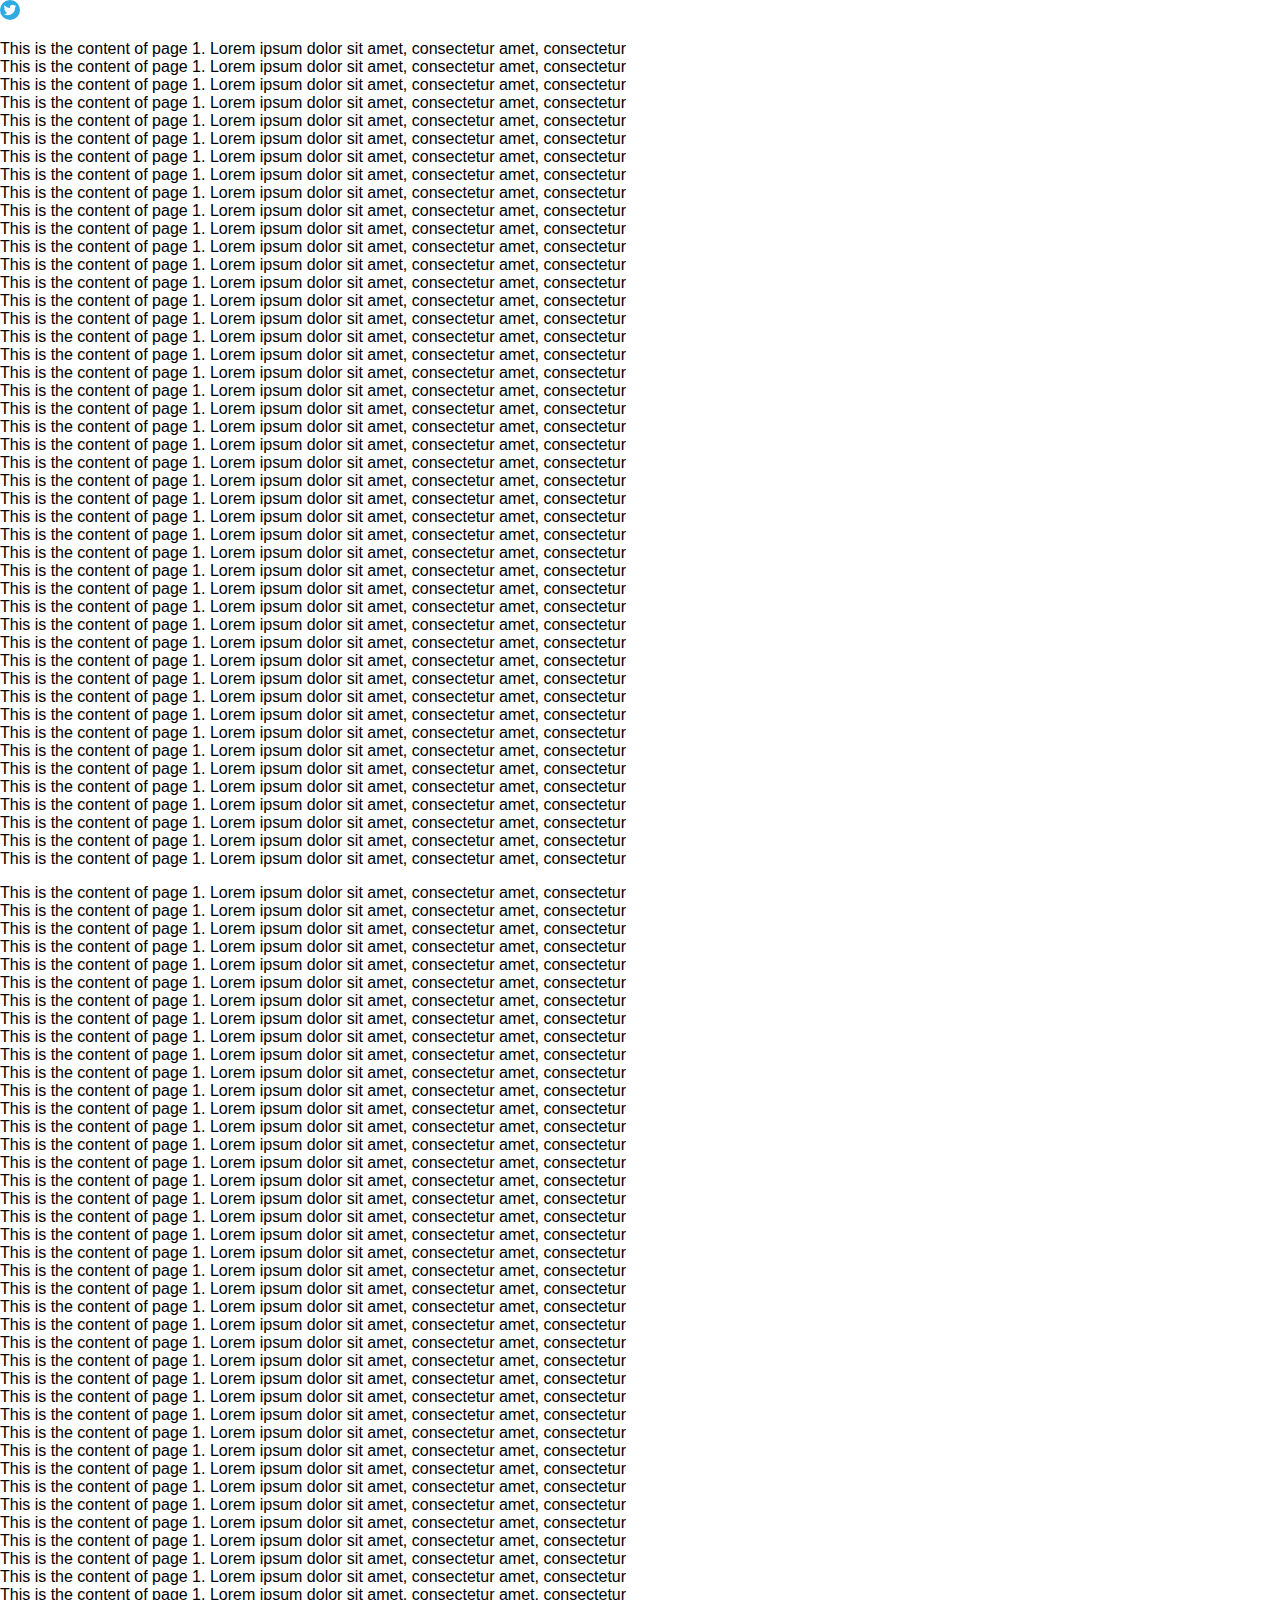
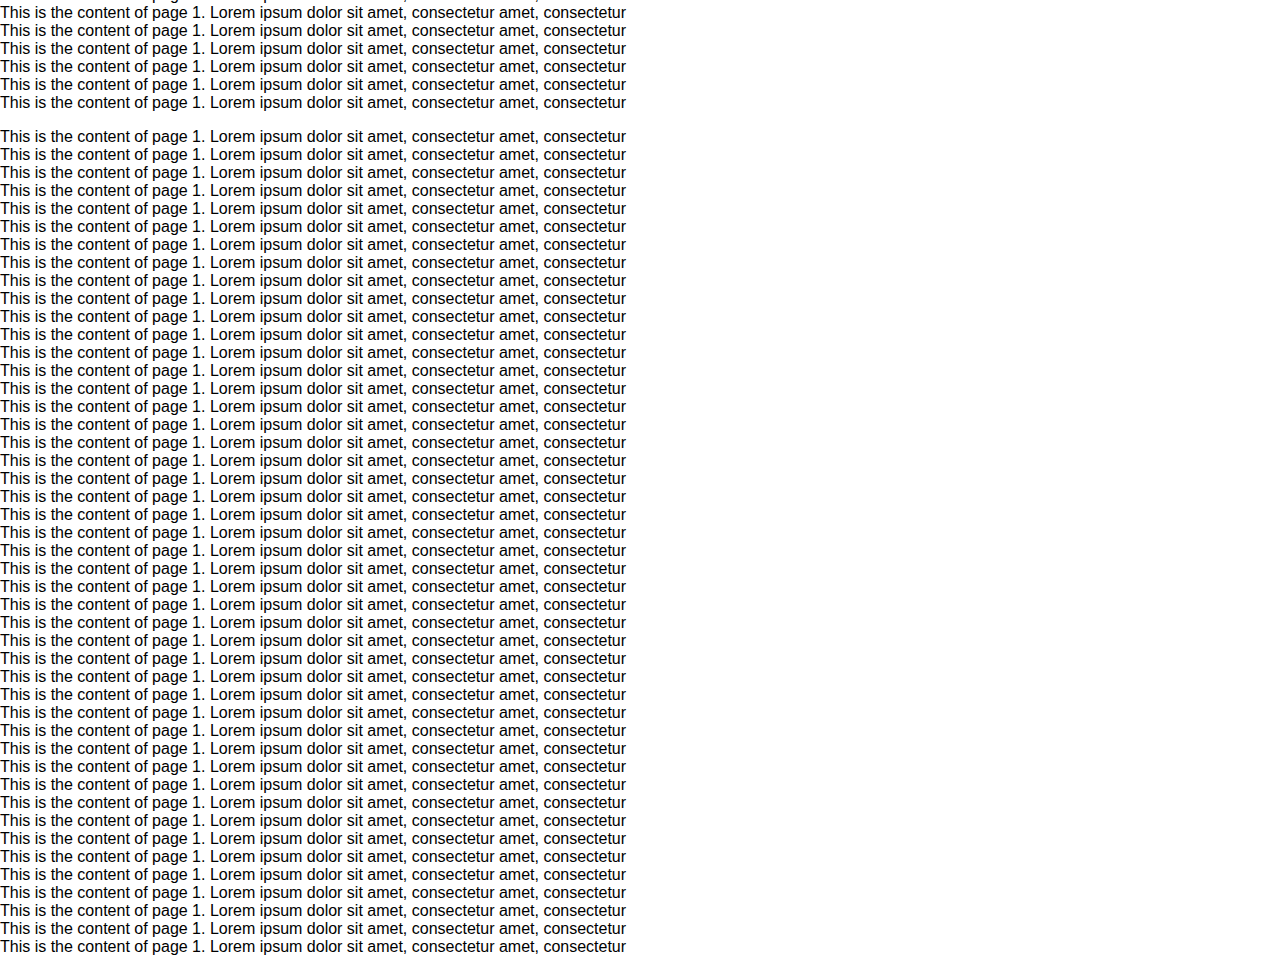
<file: index.html>
<!DOCTYPE html>
<html lang="en">
  <head>
    <meta charset="UTF-8" />
    <meta name="viewport" content="width=device-width, initial-scale=1.0" />
    <title>PDF Document</title>
    <link rel="stylesheet" href="style.css" />
  </head>

  <body>
    <img src="logo.svg" alt="Logo" style="width: 20px; width: 20px" />
    <div class="content">
      <p>
        This is the content of page 1. Lorem ipsum dolor sit amet, consectetur
        amet, consectetur
        <br />
        This is the content of page 1. Lorem ipsum dolor sit amet, consectetur
        amet, consectetur
        <br />
        This is the content of page 1. Lorem ipsum dolor sit amet, consectetur
        amet, consectetur
        <br />
        This is the content of page 1. Lorem ipsum dolor sit amet, consectetur
        amet, consectetur
        <br />
        This is the content of page 1. Lorem ipsum dolor sit amet, consectetur
        amet, consectetur
        <br />
        This is the content of page 1. Lorem ipsum dolor sit amet, consectetur
        amet, consectetur
        <br />
        This is the content of page 1. Lorem ipsum dolor sit amet, consectetur
        amet, consectetur
        <br />
        This is the content of page 1. Lorem ipsum dolor sit amet, consectetur
        amet, consectetur
        <br />
        This is the content of page 1. Lorem ipsum dolor sit amet, consectetur
        amet, consectetur
        <br />
        This is the content of page 1. Lorem ipsum dolor sit amet, consectetur
        amet, consectetur
        <br />
        This is the content of page 1. Lorem ipsum dolor sit amet, consectetur
        amet, consectetur
        <br />
        This is the content of page 1. Lorem ipsum dolor sit amet, consectetur
        amet, consectetur
        <br />
        This is the content of page 1. Lorem ipsum dolor sit amet, consectetur
        amet, consectetur
        <br />
        This is the content of page 1. Lorem ipsum dolor sit amet, consectetur
        amet, consectetur
        <br />
        This is the content of page 1. Lorem ipsum dolor sit amet, consectetur
        amet, consectetur
        <br />
        This is the content of page 1. Lorem ipsum dolor sit amet, consectetur
        amet, consectetur
        <br />
        This is the content of page 1. Lorem ipsum dolor sit amet, consectetur
        amet, consectetur
        <br />
        This is the content of page 1. Lorem ipsum dolor sit amet, consectetur
        amet, consectetur
        <br />
        This is the content of page 1. Lorem ipsum dolor sit amet, consectetur
        amet, consectetur
        <br />
        This is the content of page 1. Lorem ipsum dolor sit amet, consectetur
        amet, consectetur
        <br />
        This is the content of page 1. Lorem ipsum dolor sit amet, consectetur
        amet, consectetur
        <br />
        This is the content of page 1. Lorem ipsum dolor sit amet, consectetur
        amet, consectetur
        <br />
        This is the content of page 1. Lorem ipsum dolor sit amet, consectetur
        amet, consectetur
        <br />
        This is the content of page 1. Lorem ipsum dolor sit amet, consectetur
        amet, consectetur
        <br />
        This is the content of page 1. Lorem ipsum dolor sit amet, consectetur
        amet, consectetur
        <br />
        This is the content of page 1. Lorem ipsum dolor sit amet, consectetur
        amet, consectetur
        <br />
        This is the content of page 1. Lorem ipsum dolor sit amet, consectetur
        amet, consectetur
        <br />
        This is the content of page 1. Lorem ipsum dolor sit amet, consectetur
        amet, consectetur
        <br />
        This is the content of page 1. Lorem ipsum dolor sit amet, consectetur
        amet, consectetur
        <br />
        This is the content of page 1. Lorem ipsum dolor sit amet, consectetur
        amet, consectetur
        <br />
        This is the content of page 1. Lorem ipsum dolor sit amet, consectetur
        amet, consectetur
        <br />
        This is the content of page 1. Lorem ipsum dolor sit amet, consectetur
        amet, consectetur
        <br />
        This is the content of page 1. Lorem ipsum dolor sit amet, consectetur
        amet, consectetur
        <br />
        This is the content of page 1. Lorem ipsum dolor sit amet, consectetur
        amet, consectetur
        <br />
        This is the content of page 1. Lorem ipsum dolor sit amet, consectetur
        amet, consectetur
        <br />
        This is the content of page 1. Lorem ipsum dolor sit amet, consectetur
        amet, consectetur
        <br />
        This is the content of page 1. Lorem ipsum dolor sit amet, consectetur
        amet, consectetur
        <br />
        This is the content of page 1. Lorem ipsum dolor sit amet, consectetur
        amet, consectetur
        <br />
        This is the content of page 1. Lorem ipsum dolor sit amet, consectetur
        amet, consectetur
        <br />
        This is the content of page 1. Lorem ipsum dolor sit amet, consectetur
        amet, consectetur
        <br />
        This is the content of page 1. Lorem ipsum dolor sit amet, consectetur
        amet, consectetur
        <br />
        This is the content of page 1. Lorem ipsum dolor sit amet, consectetur
        amet, consectetur
        <br />
        This is the content of page 1. Lorem ipsum dolor sit amet, consectetur
        amet, consectetur
        <br />
        This is the content of page 1. Lorem ipsum dolor sit amet, consectetur
        amet, consectetur
        <br />
        This is the content of page 1. Lorem ipsum dolor sit amet, consectetur
        amet, consectetur
        <br />
        This is the content of page 1. Lorem ipsum dolor sit amet, consectetur
        amet, consectetur
      </p>
    </div>

    <div class="content">
      <p>
        This is the content of page 1. Lorem ipsum dolor sit amet, consectetur
        amet, consectetur
        <br />
        This is the content of page 1. Lorem ipsum dolor sit amet, consectetur
        amet, consectetur
        <br />
        This is the content of page 1. Lorem ipsum dolor sit amet, consectetur
        amet, consectetur
        <br />
        This is the content of page 1. Lorem ipsum dolor sit amet, consectetur
        amet, consectetur
        <br />
        This is the content of page 1. Lorem ipsum dolor sit amet, consectetur
        amet, consectetur
        <br />
        This is the content of page 1. Lorem ipsum dolor sit amet, consectetur
        amet, consectetur
        <br />
        This is the content of page 1. Lorem ipsum dolor sit amet, consectetur
        amet, consectetur
        <br />
        This is the content of page 1. Lorem ipsum dolor sit amet, consectetur
        amet, consectetur
        <br />
        This is the content of page 1. Lorem ipsum dolor sit amet, consectetur
        amet, consectetur
        <br />
        This is the content of page 1. Lorem ipsum dolor sit amet, consectetur
        amet, consectetur
        <br />
        This is the content of page 1. Lorem ipsum dolor sit amet, consectetur
        amet, consectetur
        <br />
        This is the content of page 1. Lorem ipsum dolor sit amet, consectetur
        amet, consectetur
        <br />
        This is the content of page 1. Lorem ipsum dolor sit amet, consectetur
        amet, consectetur
        <br />
        This is the content of page 1. Lorem ipsum dolor sit amet, consectetur
        amet, consectetur
        <br />
        This is the content of page 1. Lorem ipsum dolor sit amet, consectetur
        amet, consectetur
        <br />
        This is the content of page 1. Lorem ipsum dolor sit amet, consectetur
        amet, consectetur
        <br />
        This is the content of page 1. Lorem ipsum dolor sit amet, consectetur
        amet, consectetur
        <br />
        This is the content of page 1. Lorem ipsum dolor sit amet, consectetur
        amet, consectetur
        <br />
        This is the content of page 1. Lorem ipsum dolor sit amet, consectetur
        amet, consectetur
        <br />
        This is the content of page 1. Lorem ipsum dolor sit amet, consectetur
        amet, consectetur
        <br />
        This is the content of page 1. Lorem ipsum dolor sit amet, consectetur
        amet, consectetur
        <br />
        This is the content of page 1. Lorem ipsum dolor sit amet, consectetur
        amet, consectetur
        <br />
        This is the content of page 1. Lorem ipsum dolor sit amet, consectetur
        amet, consectetur
        <br />
        This is the content of page 1. Lorem ipsum dolor sit amet, consectetur
        amet, consectetur
        <br />
        This is the content of page 1. Lorem ipsum dolor sit amet, consectetur
        amet, consectetur
        <br />
        This is the content of page 1. Lorem ipsum dolor sit amet, consectetur
        amet, consectetur
        <br />
        This is the content of page 1. Lorem ipsum dolor sit amet, consectetur
        amet, consectetur
        <br />
        This is the content of page 1. Lorem ipsum dolor sit amet, consectetur
        amet, consectetur
        <br />
        This is the content of page 1. Lorem ipsum dolor sit amet, consectetur
        amet, consectetur
        <br />
        This is the content of page 1. Lorem ipsum dolor sit amet, consectetur
        amet, consectetur
        <br />
        This is the content of page 1. Lorem ipsum dolor sit amet, consectetur
        amet, consectetur
        <br />
        This is the content of page 1. Lorem ipsum dolor sit amet, consectetur
        amet, consectetur
        <br />
        This is the content of page 1. Lorem ipsum dolor sit amet, consectetur
        amet, consectetur
        <br />
        This is the content of page 1. Lorem ipsum dolor sit amet, consectetur
        amet, consectetur
        <br />
        This is the content of page 1. Lorem ipsum dolor sit amet, consectetur
        amet, consectetur
        <br />
        This is the content of page 1. Lorem ipsum dolor sit amet, consectetur
        amet, consectetur
        <br />
        This is the content of page 1. Lorem ipsum dolor sit amet, consectetur
        amet, consectetur
        <br />
        This is the content of page 1. Lorem ipsum dolor sit amet, consectetur
        amet, consectetur
        <br />
        This is the content of page 1. Lorem ipsum dolor sit amet, consectetur
        amet, consectetur
        <br />
        This is the content of page 1. Lorem ipsum dolor sit amet, consectetur
        amet, consectetur
        <br />
        This is the content of page 1. Lorem ipsum dolor sit amet, consectetur
        amet, consectetur
        <br />
        This is the content of page 1. Lorem ipsum dolor sit amet, consectetur
        amet, consectetur
        <br />
        This is the content of page 1. Lorem ipsum dolor sit amet, consectetur
        amet, consectetur
        <br />
        This is the content of page 1. Lorem ipsum dolor sit amet, consectetur
        amet, consectetur
        <br />
        This is the content of page 1. Lorem ipsum dolor sit amet, consectetur
        amet, consectetur
        <br />
        This is the content of page 1. Lorem ipsum dolor sit amet, consectetur
        amet, consectetur
      </p>
    </div>
    <div class="content">
      <p>
        This is the content of page 1. Lorem ipsum dolor sit amet, consectetur
        amet, consectetur
        <br />
        This is the content of page 1. Lorem ipsum dolor sit amet, consectetur
        amet, consectetur
        <br />
        This is the content of page 1. Lorem ipsum dolor sit amet, consectetur
        amet, consectetur
        <br />
        This is the content of page 1. Lorem ipsum dolor sit amet, consectetur
        amet, consectetur
        <br />
        This is the content of page 1. Lorem ipsum dolor sit amet, consectetur
        amet, consectetur
        <br />
        This is the content of page 1. Lorem ipsum dolor sit amet, consectetur
        amet, consectetur
        <br />
        This is the content of page 1. Lorem ipsum dolor sit amet, consectetur
        amet, consectetur
        <br />
        This is the content of page 1. Lorem ipsum dolor sit amet, consectetur
        amet, consectetur
        <br />
        This is the content of page 1. Lorem ipsum dolor sit amet, consectetur
        amet, consectetur
        <br />
        This is the content of page 1. Lorem ipsum dolor sit amet, consectetur
        amet, consectetur
        <br />
        This is the content of page 1. Lorem ipsum dolor sit amet, consectetur
        amet, consectetur
        <br />
        This is the content of page 1. Lorem ipsum dolor sit amet, consectetur
        amet, consectetur
        <br />
        This is the content of page 1. Lorem ipsum dolor sit amet, consectetur
        amet, consectetur
        <br />
        This is the content of page 1. Lorem ipsum dolor sit amet, consectetur
        amet, consectetur
        <br />
        This is the content of page 1. Lorem ipsum dolor sit amet, consectetur
        amet, consectetur
        <br />
        This is the content of page 1. Lorem ipsum dolor sit amet, consectetur
        amet, consectetur
        <br />
        This is the content of page 1. Lorem ipsum dolor sit amet, consectetur
        amet, consectetur
        <br />
        This is the content of page 1. Lorem ipsum dolor sit amet, consectetur
        amet, consectetur
        <br />
        This is the content of page 1. Lorem ipsum dolor sit amet, consectetur
        amet, consectetur
        <br />
        This is the content of page 1. Lorem ipsum dolor sit amet, consectetur
        amet, consectetur
        <br />
        This is the content of page 1. Lorem ipsum dolor sit amet, consectetur
        amet, consectetur
        <br />
        This is the content of page 1. Lorem ipsum dolor sit amet, consectetur
        amet, consectetur
        <br />
        This is the content of page 1. Lorem ipsum dolor sit amet, consectetur
        amet, consectetur
        <br />
        This is the content of page 1. Lorem ipsum dolor sit amet, consectetur
        amet, consectetur
        <br />
        This is the content of page 1. Lorem ipsum dolor sit amet, consectetur
        amet, consectetur
        <br />
        This is the content of page 1. Lorem ipsum dolor sit amet, consectetur
        amet, consectetur
        <br />
        This is the content of page 1. Lorem ipsum dolor sit amet, consectetur
        amet, consectetur
        <br />
        This is the content of page 1. Lorem ipsum dolor sit amet, consectetur
        amet, consectetur
        <br />
        This is the content of page 1. Lorem ipsum dolor sit amet, consectetur
        amet, consectetur
        <br />
        This is the content of page 1. Lorem ipsum dolor sit amet, consectetur
        amet, consectetur
        <br />
        This is the content of page 1. Lorem ipsum dolor sit amet, consectetur
        amet, consectetur
        <br />
        This is the content of page 1. Lorem ipsum dolor sit amet, consectetur
        amet, consectetur
        <br />
        This is the content of page 1. Lorem ipsum dolor sit amet, consectetur
        amet, consectetur
        <br />
        This is the content of page 1. Lorem ipsum dolor sit amet, consectetur
        amet, consectetur
        <br />
        This is the content of page 1. Lorem ipsum dolor sit amet, consectetur
        amet, consectetur
        <br />
        This is the content of page 1. Lorem ipsum dolor sit amet, consectetur
        amet, consectetur
        <br />
        This is the content of page 1. Lorem ipsum dolor sit amet, consectetur
        amet, consectetur
        <br />
        This is the content of page 1. Lorem ipsum dolor sit amet, consectetur
        amet, consectetur
        <br />
        This is the content of page 1. Lorem ipsum dolor sit amet, consectetur
        amet, consectetur
        <br />
        This is the content of page 1. Lorem ipsum dolor sit amet, consectetur
        amet, consectetur
        <br />
        This is the content of page 1. Lorem ipsum dolor sit amet, consectetur
        amet, consectetur
        <br />
        This is the content of page 1. Lorem ipsum dolor sit amet, consectetur
        amet, consectetur
        <br />
        This is the content of page 1. Lorem ipsum dolor sit amet, consectetur
        amet, consectetur
        <br />
        This is the content of page 1. Lorem ipsum dolor sit amet, consectetur
        amet, consectetur
        <br />
        This is the content of page 1. Lorem ipsum dolor sit amet, consectetur
        amet, consectetur
        <br />
        This is the content of page 1. Lorem ipsum dolor sit amet, consectetur
        amet, consectetur
      </p>
    </div>
  </body>
</html>
</file>
<file: style.css>
@page {
  size: A4;
  margin: 20mm;
}

body {
  font-family: Arial, sans-serif;
  margin: 0;
  padding: 0;
}

.content {
  page-break-after: always;
}

.page-number {
  position: fixed;
  bottom: 10mm;
  right: 10mm;
  font-size: 12px;
  color: #333;
}
</file>
